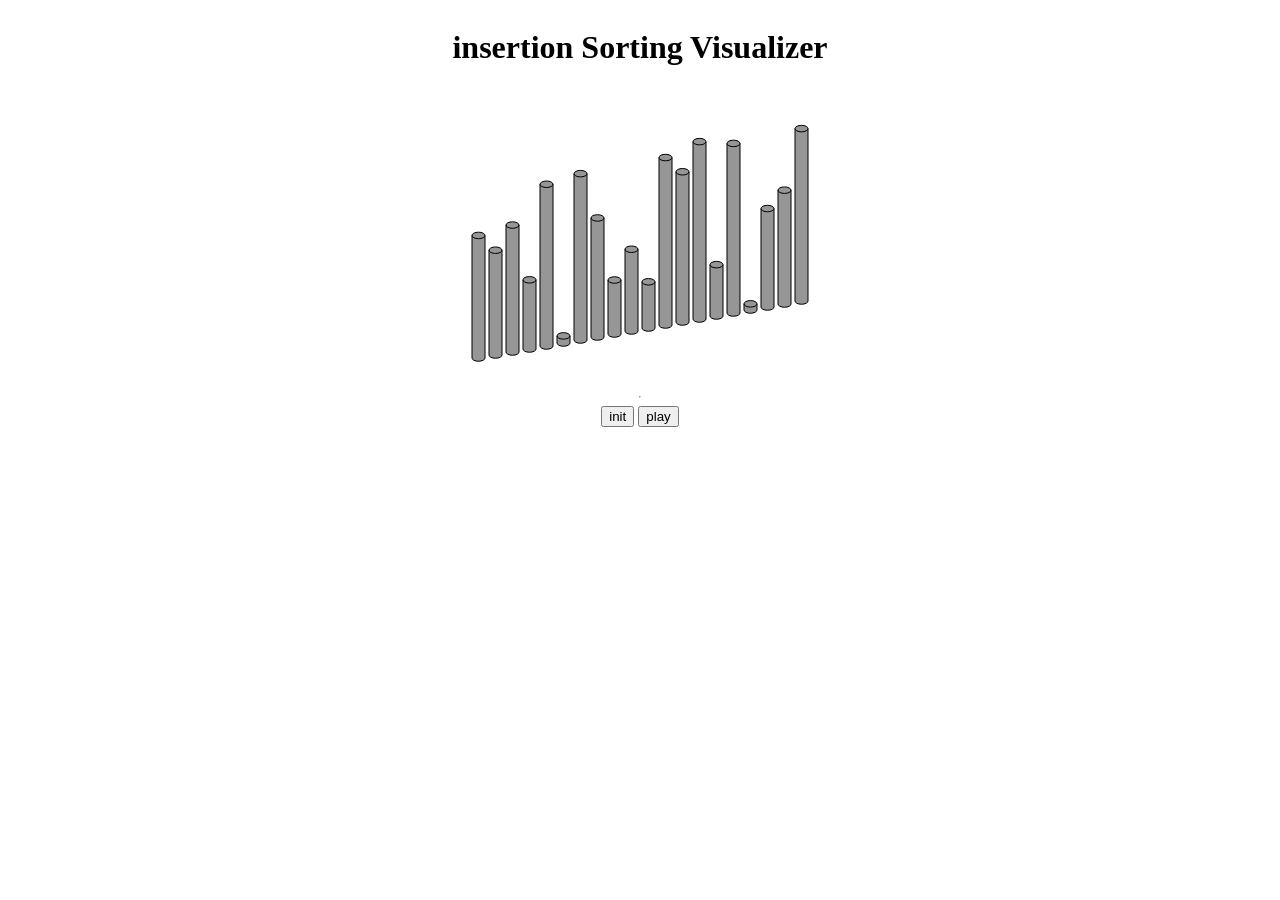
<file: ParkGeonWoo/sorting/index.html>
<!DOCTYPE html>
<html lang="en">
<head>
    <meta charset="UTF-8">
    <meta http-equiv="X-UA-Compatible" content="IE=edge">
    <meta name="viewport" content="width=device-width, initial-scale=1.0">
    <link rel="stylesheet" href="style.css">
    <title>Document</title>
</head>
<body>
    <h1>insertion Sorting Visualizer</h1>
    <canvas id="myCanvas"></canvas>

    <hr>

    <div>
        <button onClick="init()">init</button>
        <button onClick="play()">play</button>
    </div>

    <script src = "math.js"></script>
    <script src="column.js"></script>
    <script src="script.js"></script>
</body>
</html>
</file>
<file: ParkGeonWoo/sorting/style.css>
body {
    display:  flex;
    flex-direction: column;
    align-items: center;
}
</file>
